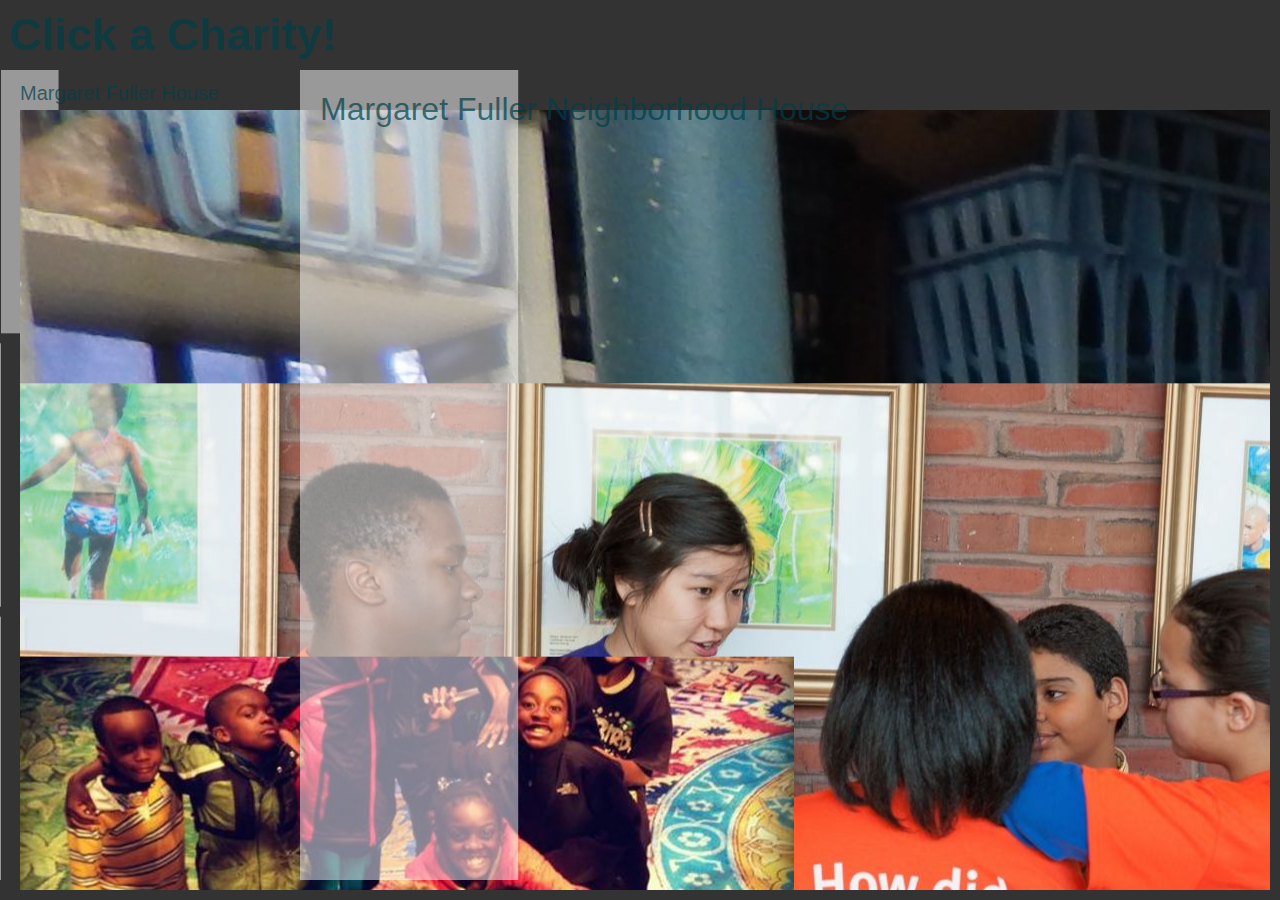
<file: index.html>
<!DOCTYPE html>
<html>
    <head>
        <meta charset="utf-8">
        <title>Next Service Variety Show</title>
        <script type='text/javascript' src='https://cdn.firebase.com/js/client/1.0.15/firebase.js'></script>
        <script src="js/d3.v3.min.js" charset="utf-8"></script>
        <script src="js/d3.tip.min.js"></script>
        <script src="js/humanize.min.js"></script>
        <script src="js/logvote.js"></script>
        <!--[if lt IE 9]>
            <script src="http://html5shiv.googlecode.com/svn/trunk/html5.js"></script>
        <![endif]-->
        <link type="text/css" rel="stylesheet" media="all" href="css/style.css"></link>
    </head>
    <body>
        <svg xmlns="http://www.w3.org/2000/svg" height="600" width="800">
            
        </svg>
        <script src="js/draw-svg.js" charset="utf-8"></script>
        <script type="text/javascript">

        </script>
    </body>
</html>
</file>
<file: css/style.css>
* {
    margin: 0;
    padding: 0;
    font-family: "helvetica neue", helvetica, arial, sans-serif;
    -moz-box-sizing: border-box;
        -o-box-sizing: border-box;
        -webkit-box-sizing: border-box;
        box-sizing: border-box;
    }

    ul {
        margin: 30px auto;
        text-align: center;
    }

    li {
        list-style: none;
        position: relative;
        display: inline-block;
        width: 150px;
        height: 150px;
    }

    @-moz-keyframes rotate {
        0% {transform: rotate(0deg);}
        100% {transform: rotate(-360deg);}
    }

    @-webkit-keyframes rotate {
        0% {transform: rotate(0deg);}
        100% {transform: rotate(-360deg);}
    }

    @-o-keyframes rotate {
        0% {transform: rotate(0deg);}
        100% {transform: rotate(-360deg);}
    }

    @keyframes rotate {
        0% {transform: rotate(0deg);}
        100% {transform: rotate(-360deg);}
    }

    .round {
        display: block;
        position: absolute;
        left: 0;
        top: 0;
        width: 100%;
        height: 100%;
        padding-top: 48px;      
        text-decoration: none;      
        text-align: center;
        font-size: 36px;        
        text-shadow: 0 1px 0 rgba(255,255,255,.7);
        letter-spacing: -.065em;
        font-family: "Hammersmith One", sans-serif;     
        -webkit-transition: all .10s ease-in-out;
        -o-transition: all .10s ease-in-out;
        -moz-transition: all .10s ease-in-out;
        transition: all .10s ease-in-out;
        box-shadow: 2px 2px 7px rgba(0,0,0,.2);
        border-radius: 300px;
        z-index: 1;
        border-width: 4px;
        border-style: solid;
    }

    .round:hover {
        width: 130%;
        height: 130%;
        left: -15%;
        top: -15%;
        font-size: 33px;
        padding-top: 38px;
        -webkit-box-shadow: 5px 5px 10px rgba(0,0,0,.3);
        -o-box-shadow: 5px 5px 10px rgba(0,0,0,.3);
        -moz-box-shadow: 5px 5px 10px rgba(0,0,0,.3);
        box-shadow: 5px 5px 10px rgba(0,0,0,.3);
        z-index: 2;
        border-size: 10px;
        -webkit-transform: rotate(-360deg);
        -moz-transform: rotate(-360deg);
        -o-transform: rotate(-360deg);
        transform: rotate(-360deg);
    }

    a.red {
        background-color: rgba(239,57,50,1);
        color: rgba(133,32,28,1);
        border-color: rgba(133,32,28,.2);
    }

    a.red:hover {
        color: rgba(239,57,50,1);
    }

    a.green {
        background-color: rgba(1,151,171,1);
        color: rgba(0,63,71,1);
        border-color: rgba(0,63,71,.2);
    }

    a.green:hover {
        color: rgba(1,151,171,1);
    }

    a.yellow {
        background-color: rgba(252,227,1,1);
        color: rgba(153,38,0,1);
        border-color: rgba(153,38,0,.2);
    }

    a.yellow:hover {
        color: rgba(252,227,1,1);
    }

    .round span.round {
        display: block;
        opacity: 0;
        -webkit-transition: all .2s ease-in-out;
        -moz-transition: all .2s ease-in-out;
        -o-transition: all .2s ease-in-out;
        transition: all .2s ease-in-out;
        font-size: 1px;
        border: none;
        padding: 40% 20% 0 20%;
        color: #fff;
    }

    .round span:hover {
        opacity: .85;
        font-size: 30px;
        padding-top: 44px;
        -webkit-text-shadow: 0 1px 1px rgba(0,0,0,.5);
        -moz-text-shadow: 0 1px 1px rgba(0,0,0,.5);
        -o-text-shadow: 0 1px 1px rgba(0,0,0,.5);
        text-shadow: 0 1px 1px rgba(0,0,0,.5);  
    }

    .green span {
        background: rgba(0,63,71,.7);       
    }

    .red span {
        background: rgba(133,32,28,.7);     
    }

    .yellow span {
        background: rgba(161,145,0,.7); 

    }
body
{
	margin: 0px;
	padding: 0px;
    font-family: "helvetica neue", helvetica, arial, sans-serif;
    background: #333 url('http://subtlepatterns.subtlepatterns.netdna-cdn.com/patterns/giftly.png');
}


h1 {
    font-family: "helvetica neue", helvetica, arial, sans-serif;
}
h2 {
    font-family: "helvetica neue", helvetica, arial, sans-serif;
}
h3 {
    font-family: "helvetica neue", helvetica, arial, sans-serif;
}

text {
}

rect {
    opacity: 0.5;
}

.enter {
  fill: green;
}

.update {
  fill: #333;
}

.svg-logo
{
	fill: "rgba(0,63,71,.7)";
/*	font-family: monospace;*/
	font-weight: 700;
}

.svg-slogan
{
	fill: black;
/*	font-family: monospace;*/
	font-weight: 700;
}

.svg-menu-mask:hover
{
	fill: rgba(0,0,0,0.15);
	cursor: pointer;
}

::selection {
background: rgba(0, 0, 0, 0.99);
    color: #FFF;
}

.svg-menu-text
{
/*	font-family: monospace;*/
}

.big-div
{
    position: relative;
}

.left-link
{
    float: left;
    width: 100%;
}

.left-chunk
{
    float: left;
    width: 40%;
}

.right-chunk
{
/*    padding-left: 40px;*/
    padding-right: 30px;
    float: right;
    width: 50%;
}

.bottom-chunk
{
    padding-top: 30px;
/*   float: left;
    width: 40%; */
}

.right-image
{
    height: 100%;
    width: 100%;
    display: block;
    margin-left: auto;
    margin-right: auto;
    border: 1px solid #aaa;
}

.svg-contents
{
	overflow: auto;
	width: 100%;
	height: 100%;
}

    .background {
        fill: none;
        pointer-events: all;
    }

    .node circle {
        cursor: pointer;
        stroke: #3182bd;
        stroke-width: 1.5px;
    }

    .node text {
        font: 10px sans-serif;
        pointer-events: none;
        text-anchor: middle;
    }

    line.link {
        fill: none;
        stroke: #9ecae1;
        stroke-width: 1.5px;
    }
.popup-tip
{
	padding: 2px 4px 2px 2px;
	border: solid #444 2px;
	border-radius: 6px;
	font-size: 0.7em;
	background-color: rgba(255,255,255,0.85);
	font-family: sans-serif;
}
</file>
